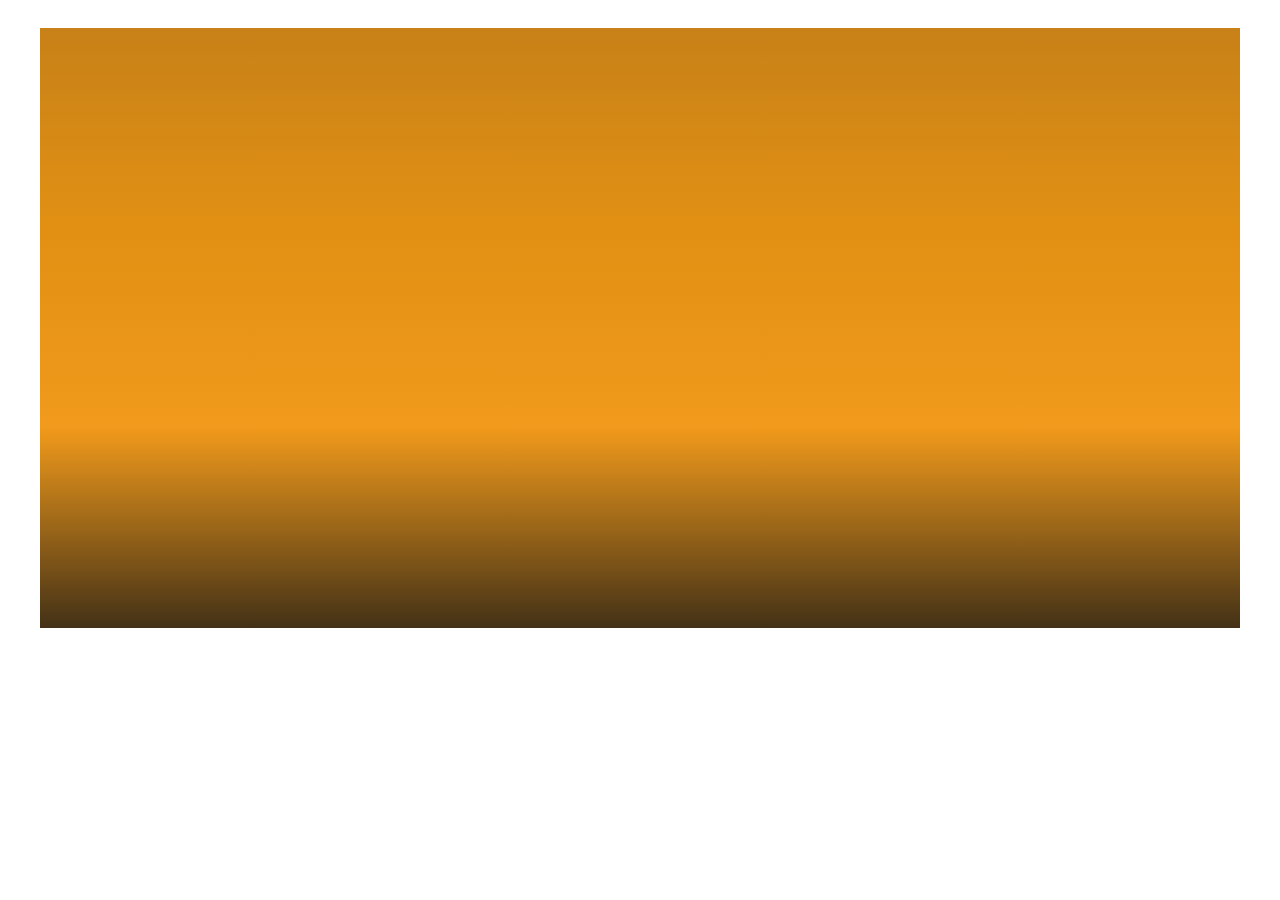
<file: index.html>
<!DOCTYPE html>
<html>
    <head>
        <title>Clock</title>
        <meta charset="utf-8"> 
        <link rel="stylesheet" href="./css/main.css">
        <script type="text/javascript" src="./js/main.js"></script>
    </head>
    <body>
        <div class="wrapper">
            <div class="clock-wrapper">
                <span class="hour"></span>
                <span class="minute"></span>
                <span class="second"></span>
            </div>
        </div>
    </body>
</html>
</file>
<file: css/main.css>
@import url('https://fonts.googleapis.com/css?family=Oxygen');
*{
	font-family: 'Oxygen', sans-serif;
}
.wrapper{
	width: 1200px;
	margin: 0 auto;
	height: 600px;
	background-image: linear-gradient(#c88118, #e19013, #f19a1b, #433116);
}
.clock-wrapper{
	text-align: center;
	line-height: 600px;
}
span{ 
	color: #3e3c3e;
	font-size: 150px;
	text-shadow: 4px 4px #a3722f;
}
</file>
